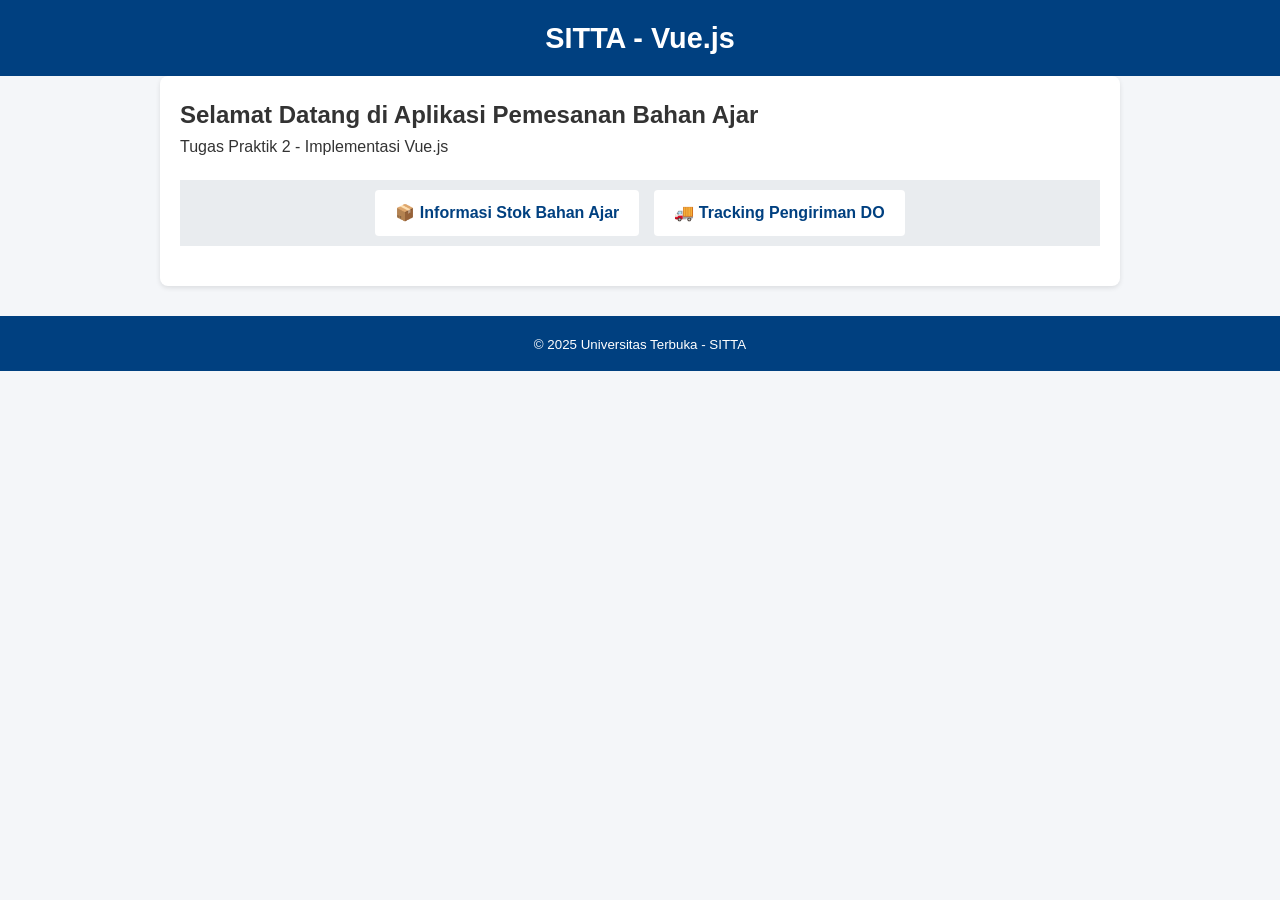
<file: index.html>
<!DOCTYPE html>
<html lang="id">
<head>
  <meta charset="UTF-8">
  <meta name="viewport" content="width=device-width, initial-scale=1.0">
  <title>SITTA Vue - Menu Utama</title>
  <link rel="stylesheet" href="css/style.css">
</head>
<body>
  <div id="app">
    <header>
      <h1>SITTA - Vue.js</h1>
    </header>
    <main class="container">
      <h2>Selamat Datang di Aplikasi Pemesanan Bahan Ajar</h2>
      <p>Tugas Praktik 2 - Implementasi Vue.js</p>
      <nav>
        <ul>
          <li><a href="stok.html">📦 Informasi Stok Bahan Ajar</a></li>
          <li><a href="tracking.html">🚚 Tracking Pengiriman DO</a></li>
        </ul>
      </nav>
    </main>
    <footer>
      <small>&copy; 2025 Universitas Terbuka - SITTA</small>
    </footer>
  </div>
</body>
</html>
</file>
<file: css/style.css>
* {
    margin: 0;
    padding: 0;
    box-sizing: border-box;
    font-family: Arial, sans-serif;
  }

  body {
    background-color: #f4f6f9;
    color: #333;
    line-height: 1.6;
  }

  .container {
    width: 90%;
    max-width: 960px;
    margin: auto;
    padding: 20px;
  }

  header {
    background: #004080;
    color: #fff;
    padding: 15px 0;
    text-align: center;
  }

  header h1 {
    font-size: 1.8em;
  }

  nav {
    background: #e9ecef;
    padding: 10px 0;
    margin: 20px 0;
  }

  nav ul {
    list-style: none;
    display: flex;
    flex-wrap: wrap;
    justify-content: center;
    gap: 15px;
  }

  nav ul li a {
    text-decoration: none;
    color: #004080;
    font-weight: bold;
    padding: 10px 20px;
    background: #fff;
    border-radius: 4px;
    display: inline-block;
  }

  nav ul li a:hover {
    background: #004080;
    color: #fff;
  }

  main {
    background: #fff;
    padding: 20px;
    margin-top: 20px;
    border-radius: 8px;
    box-shadow: 0 2px 5px rgba(0,0,0,0.1);
  }

  footer {
    text-align: center;
    margin-top: 30px;
    padding: 15px;
    background: #004080;
    color: #fff;
  }

  form label {
    display: block;
    margin: 10px 0 5px;
    font-weight: bold;
  }

  form input[type="text"],
  form input[type="email"],
  form input[type="password"],
  form input[type="number"],
  form select {
    width: 100%;
    padding: 10px;
    margin-bottom: 10px;
    border: 1px solid #ccc;
    border-radius: 4px;
  }

  .btn {
    display: inline-block;
    background: #004080;
    color: #fff;
    padding: 10px 20px;
    border: none;
    border-radius: 4px;
    cursor: pointer;
    text-decoration: none;
    margin: 5px;
  }

  .btn:hover {
    background: #003366;
  }

  .btn-secondary {
    background: #6c757d;
  }

  .btn-secondary:hover {
    background: #5a6268;
  }

  .btn-danger {
    background: #dc3545;
  }

  .btn-danger:hover {
    background: #c82333;
  }

  table {
    width: 100%;
    border-collapse: collapse;
    margin: 20px 0;
  }

  table th, table td {
    border: 1px solid #ddd;
    padding: 10px;
    text-align: left;
  }

  table th {
    background-color: #004080;
    color: #fff;
  }

  .cover-img {
    width: 80px;
    height: auto;
    border: 1px solid #ddd;
    border-radius: 4px;
  }

  .progress-container {
    width: 100%;
    background: #e0e0e0;
    height: 20px;
    border-radius: 10px;
    margin: 10px 0;
  }

  .progress-bar {
    height: 100%;
    background: #004080;
    border-radius: 10px;
    text-align: center;
    color: #fff;
    line-height: 20px;
    font-size: 0.8em;
  }

  .error {
    color: #dc3545;
    font-weight: bold;
  }

  .success {
    color: #28a745;
    font-weight: bold;
  }

  .stok-rendah {
    background-color: #fff3cd;
  }

  .stok-habis {
    background-color: #f8d7da;
  }

  .info-box {
    background: #e7f3ff;
    border-left: 5px solid #004080;
    padding: 15px;
    margin: 15px 0;
    border-radius: 4px;
  }

  /* Tambahan: styling khusus tombol disabled */
.btn:disabled,
.btn-secondary:disabled {
  opacity: 0.6;
  cursor: not-allowed;
}
</file>
